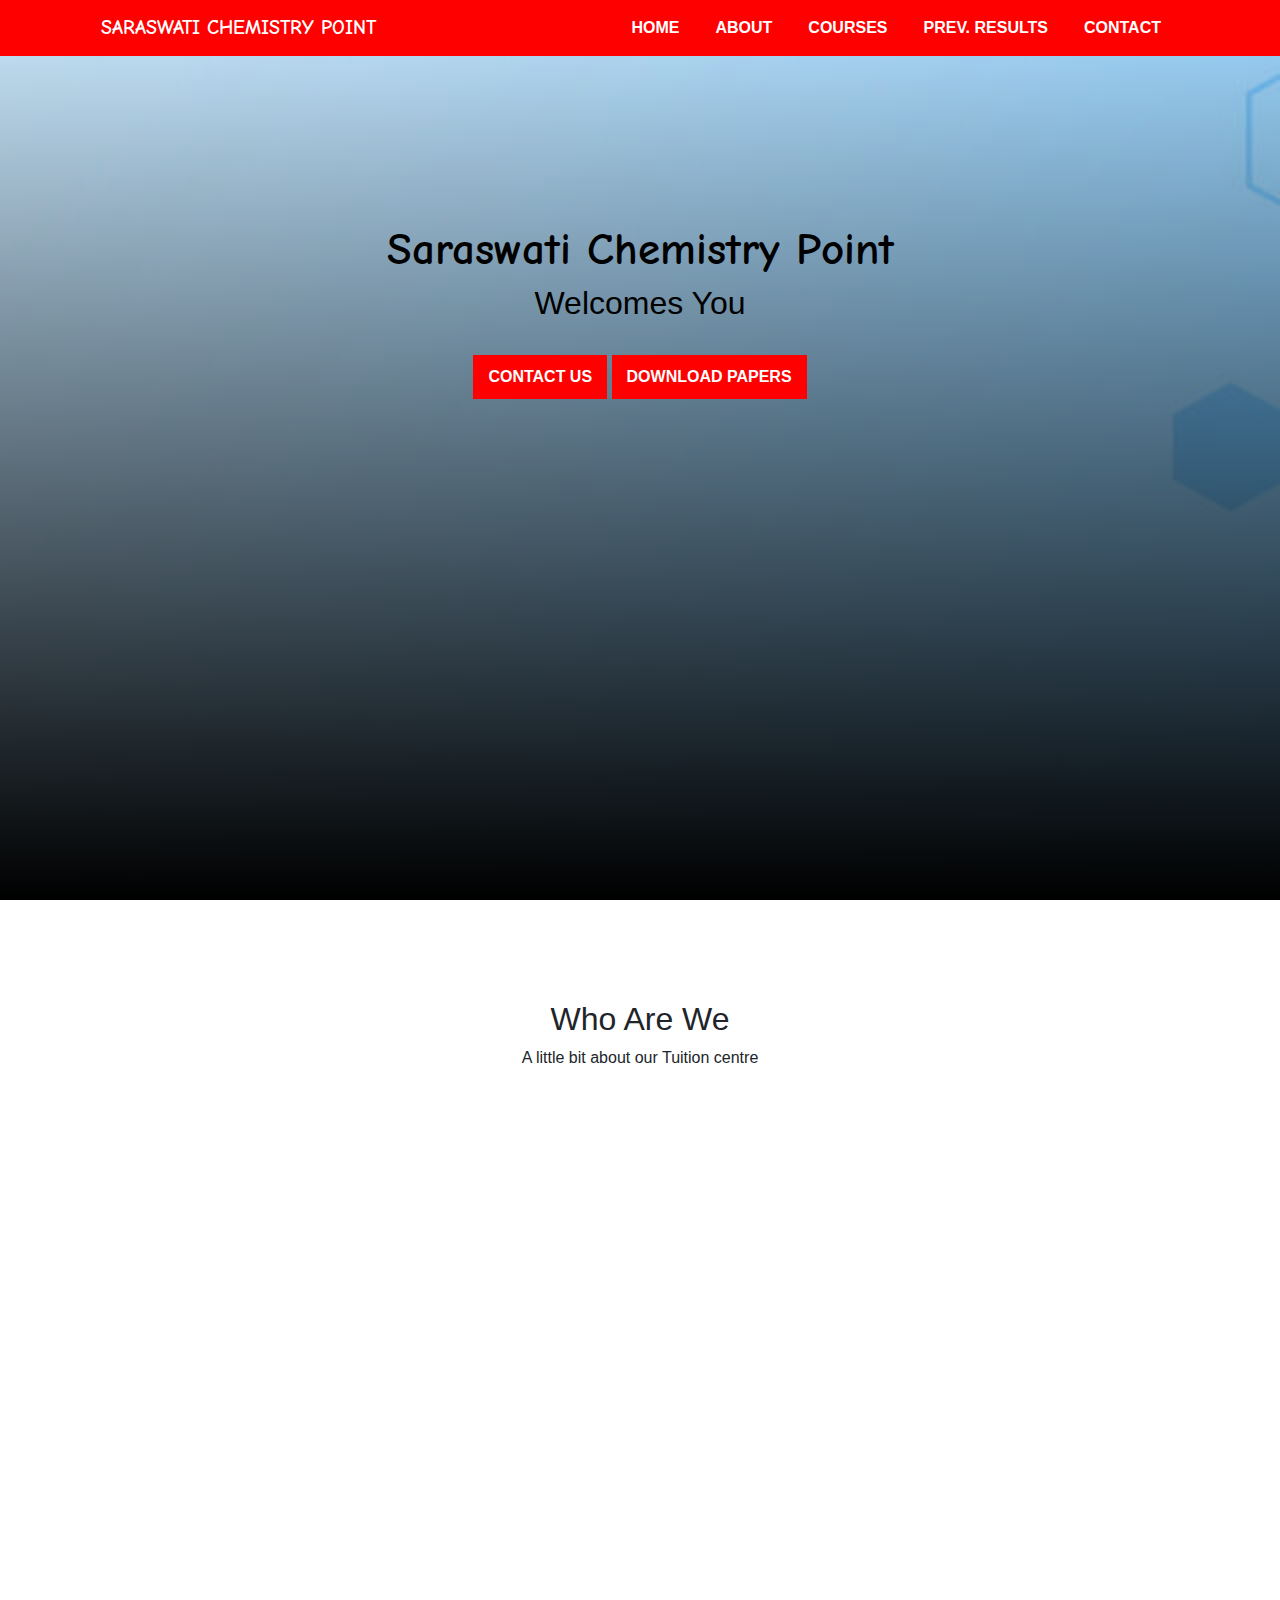
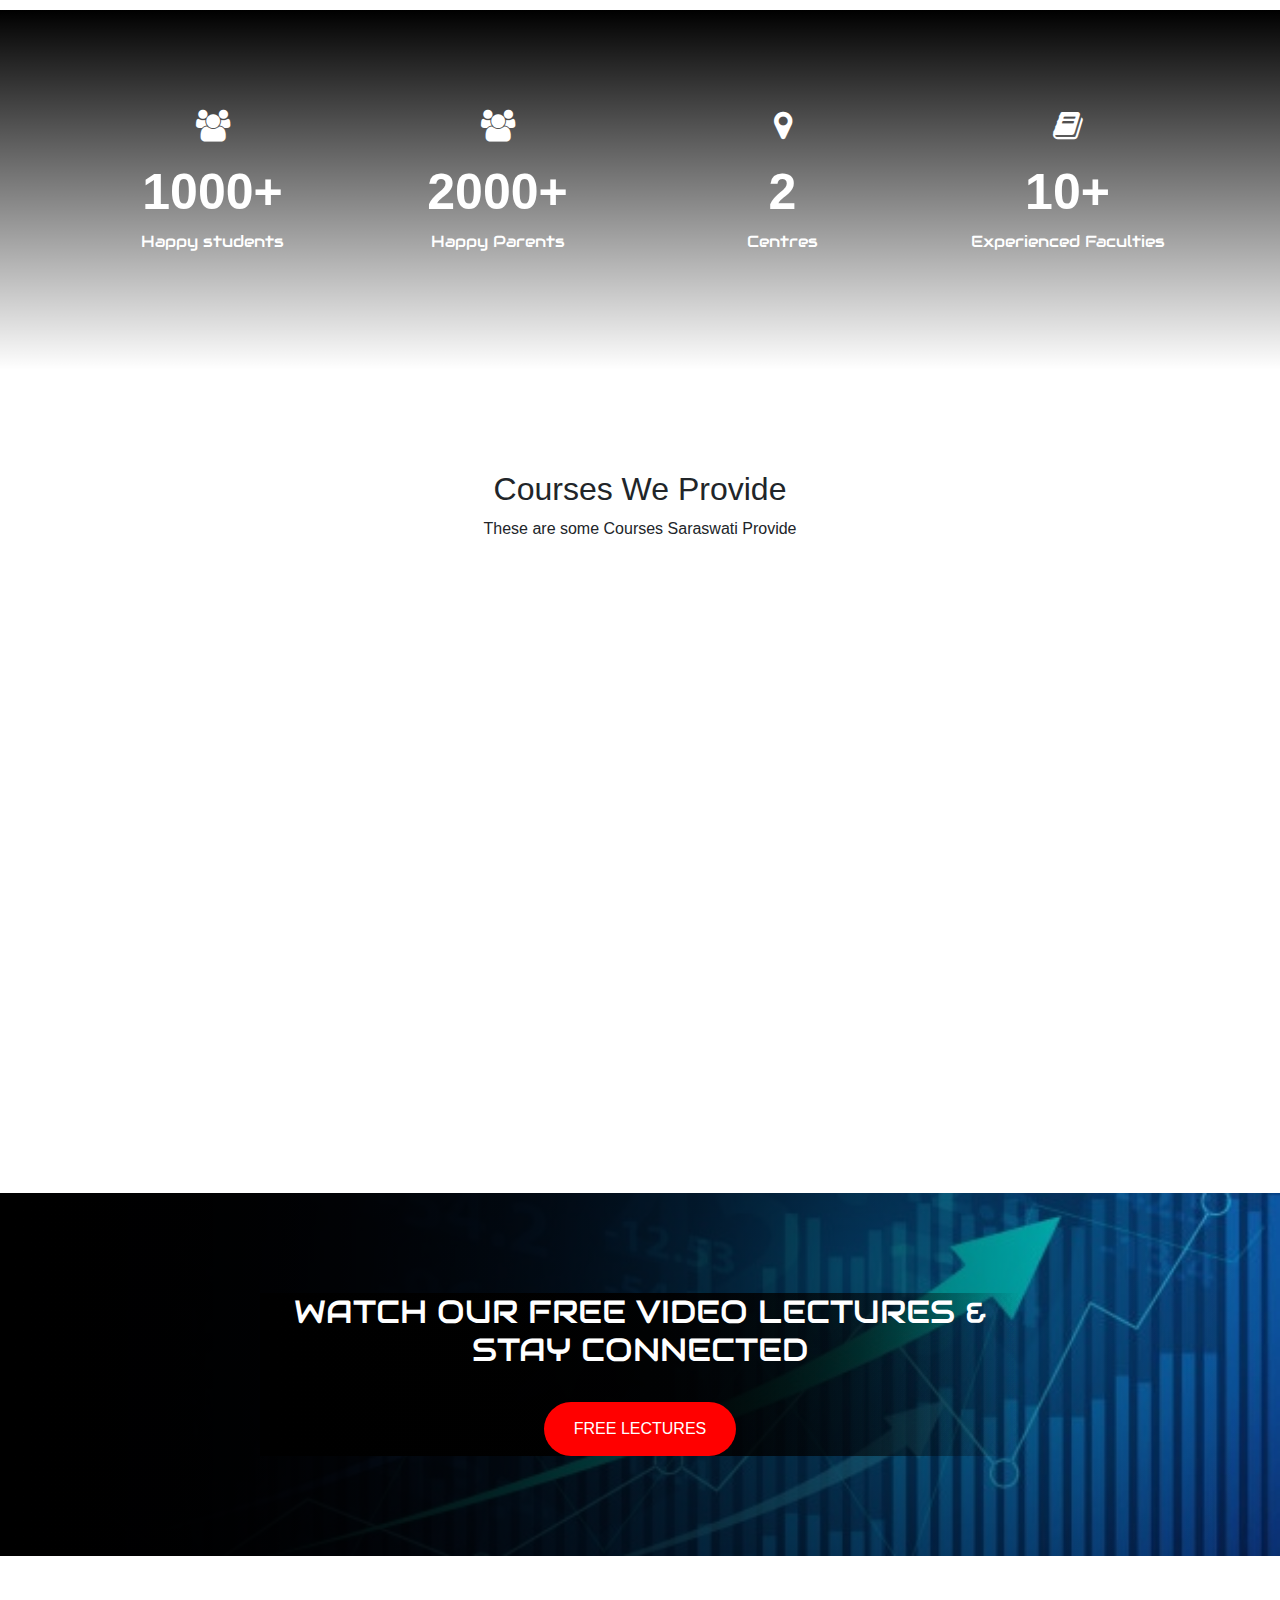
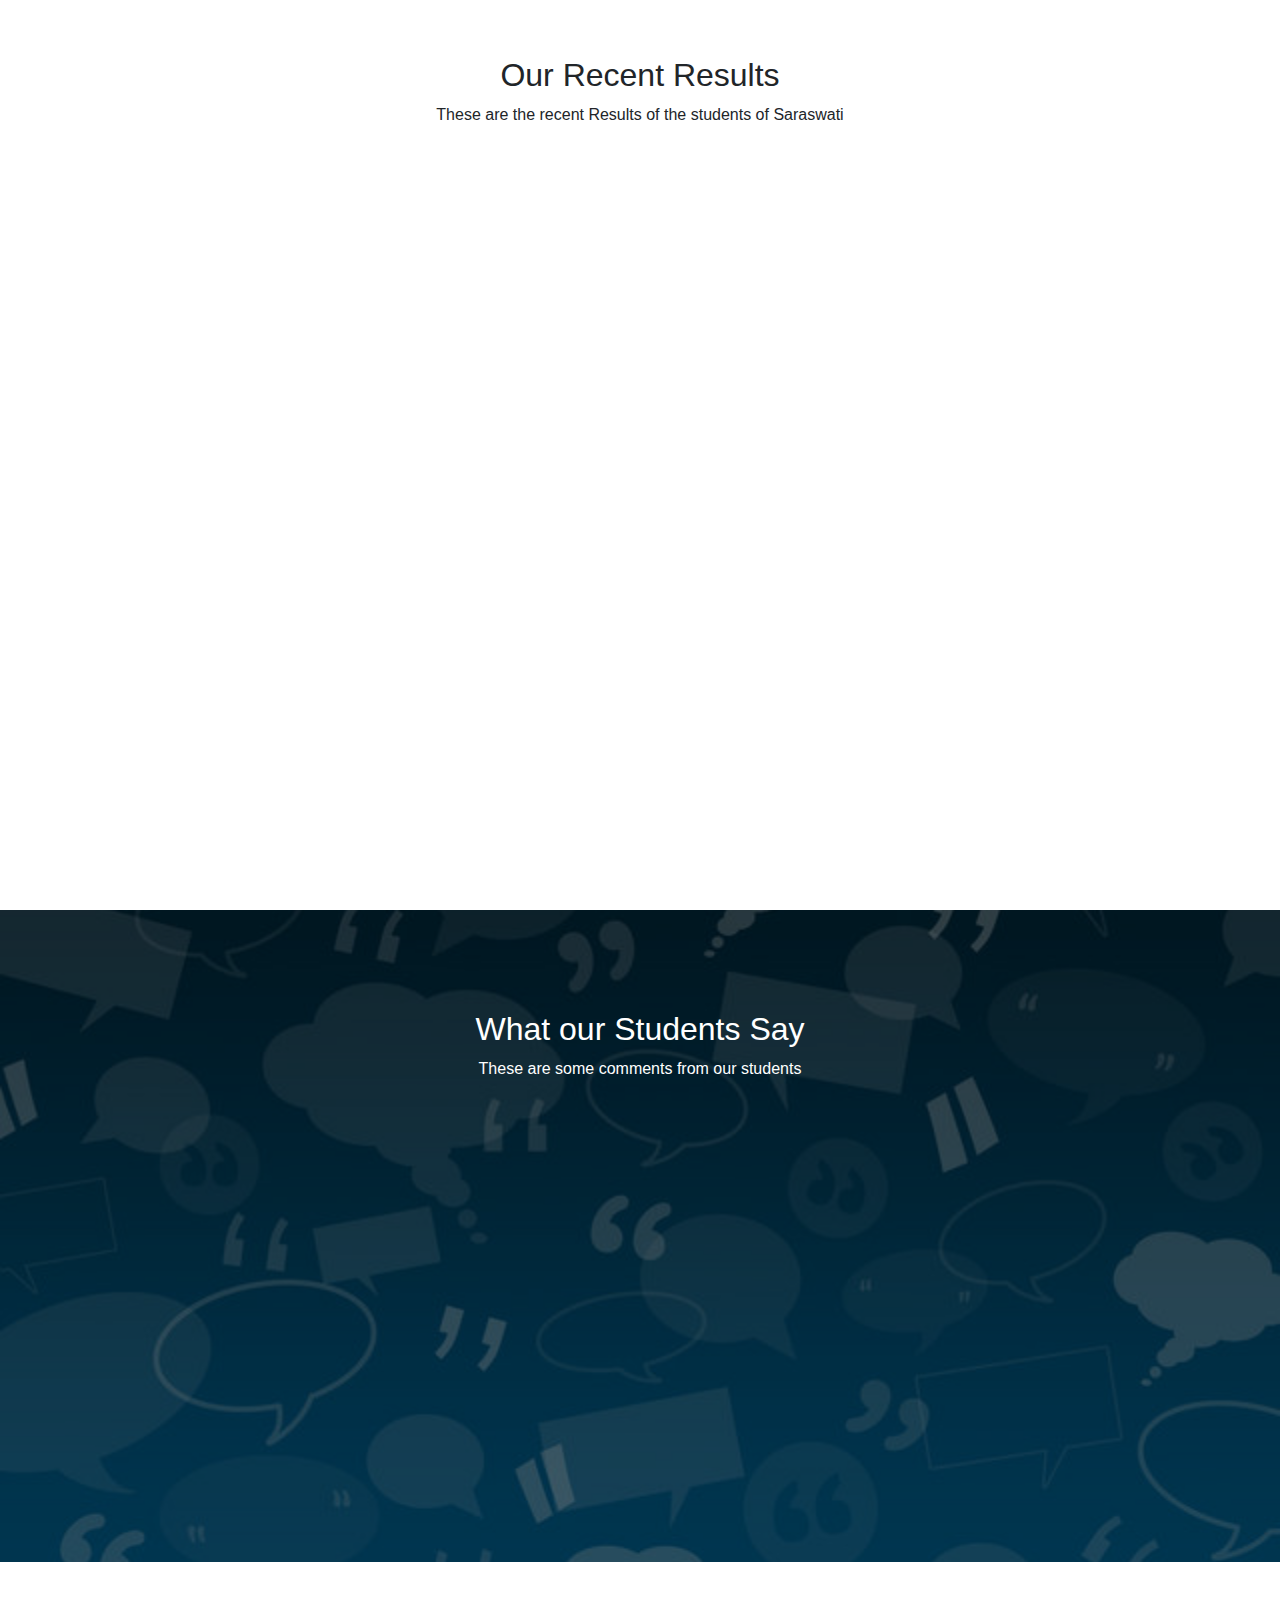
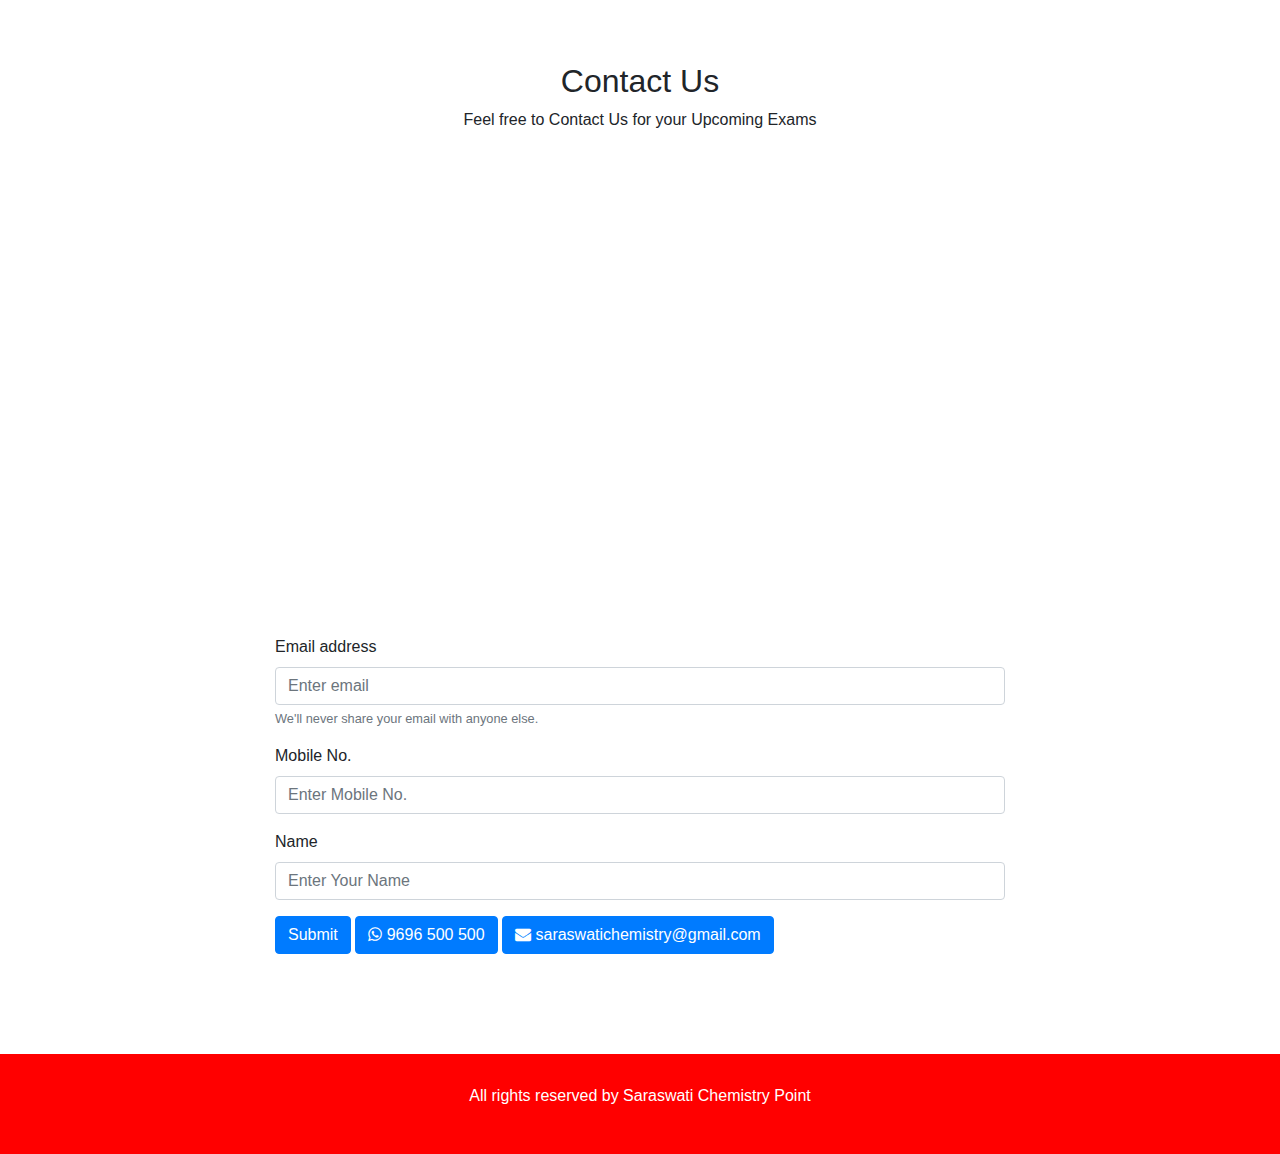
<file: index.html>
<!DOCTYPE html>
<html :lang="eng">
<head>
    <title>Saraswati</title>
    <meta charset="UTF-8">
    <link rel="stylesheet" href="indexdesign.css">
    <link href="https://fonts.googleapis.com/css2?family=Poppins:wght@400;700;900&display=swap" rel="stylesheet">
    <link href="https://fonts.googleapis.com/css2?family=Audiowide&display=swap" rel="stylesheet">
    <link href="https://fonts.googleapis.com/css2?family=Comic+Neue:wght@700&display=swap" rel="stylesheet">
    <link rel="stylesheet" href="https://stackpath.bootstrapcdn.com/bootstrap/4.3.1/css/bootstrap.min.css">
    <link rel="stylesheet" href="https://cdnjs.cloudflare.com/ajax/libs/animate.css/3.7.0/animate.min.css">
    <link rel="stylesheet" href=https://stackpath.bootstrapcdn.com/font-awesome/4.7.0/css/font-awesome.min.css>
</head>

<body>


    <div class="nav-area fixed-top">
        <div class="container">
            <nav class="navbar navbar-expand-lg navbar-light w-100">
                <a class="navbar-brand" href="#">Saraswati Chemistry Point</a>
                <button class="navbar-toggler" type="button" data-toggle="collapse" data-target="#navbarSupportedContent" aria-controls="navbarSupportedContent" aria-expanded="false" aria-label="Toggle navigation">
                  <span class="navbar-toggler-icon">
                      <i class="fa fa-bars"></i>
                  </span>
                </button>
              
                <div class="collapse navbar-collapse justify-content-end" id="navbarSupportedContent">
                  <ul class="navbar-nav ">
                        <li class="nav-item active">
                            <a class="nav-link" href="#">Home <span class="sr-only">(current)</span></a>
                        </li>
                        <li class="nav-item">
                            <a class="nav-link" href="#about">About</a>
                        </li>
                        <li class="nav-item">
                            <a class="nav-link" href="#services">Courses</a>
                        </li>
                        <li class="nav-item">
                            <a class="nav-link" href="#portfolio">Prev. Results</a>
                        </li>
                        <li class="nav-item">
                            <a class="nav-link" href="#contact">Contact</a>
                        </li>
                    </ul>
                </div>
              </nav>

        </div>
    </div>

    <div class="slider-area">
        <div class="container">
            <div class="row">
                <div class="col-md-12 col-xs-12">
                    <div class="slider-text">
                        <h1> Saraswati Chemistry Point</h1>
                        <h2> Welcomes You</h2>
                        <p>
                            <a href="#contact">Contact Us</a>
                            <a href="download.html">Download Papers</a>
                        </p>
                        </h1>
                    </div>
                </div>
            </div>
        </div>
    </div>

    <div id="about" class="about-area section-padding">
        <div class="container">
            <div class="row">
                <div class="col-md-12 col-sm-12 col-xs-12 text-center">
                    <div class="section-header">
                        <h2>Who Are We</h2>
                        <p>A little bit about our Tuition centre</p>
                    </div>
                </div>
            </div>

            <div class="row">
                <div class="col-xl-6 col-lg-6 col-md-12 col-sm-12 col-xs-12">
                    <div class="about-img wow annimated fadeInDown" data-wow-delay="0.2s">
                        <img src="about-img.jpg" alt="">
                    </div>
                </div>
                <div class="col-xl-6 col-lg-6 col-md-12 col-sm-12 col-xs-12">
                    <div class="item-text wow annimated slideInRight" data-wow-delay="0.2s">
                        <h4>About Saraswati</h4>
                        <p id="abouttext">The institute was established with the aim to provide dependable guidance for students preparing for CBSE
                            examination as well as other Entrance examinations with a view to enable them to secure their career in life.
                            Our primary aim is to provide holistic education not only covering the prescribed syllabus but also enabling the
                            students to gain experience and to face other challenges of life at ease.
                            We have been following and striving to improve our system of guidance in such a way that it provides the students
                            with equal opportunities to learn and bring out the best in a student so that he can complete successfully in any
                            exam.</p> 
                    </div>
                </div>
            </div>
        </div>
    </div>

    <div class="stats-area section-padding">
        <div class="container">
            <div class="row">
                <div class="col-md-3">
                    <div class="single-stats">
                        <i class="fa fa-users fa-2x"></i>
                        <h2>1000+</h2>
                        <p>Happy students</p>
                    </div>
                </div>
                <div class="col-md-3">
                    <div class="single-stats">
                        <i class="fa fa-users fa-2x"></i>
                        <h2>2000+</h2>
                        <p>Happy Parents</p>
                    </div>
                </div><div class="col-md-3">
                    <div class="single-stats">
                        <i class="fa fa-map-marker fa-2x"></i>
                        <h2>2</h2>
                        <p>Centres</p>
                    </div>
                </div><div class="col-md-3">
                    <div class="single-stats">
                        <i class="fa fa-book fa-2x"></i>
                        <h2>10+</h2>
                        <p>Experienced Faculties</p>
                    </div>
                </div>
            </div>
        </div>
    </div>
    
    <div id="services" class="services-area section-padding">
        <div class="container">
            <div class="row">
                <div class="col-md-12 col-sm-12 col-xs-12 text-center">
                    <div class="section-header">
                        <h2>Courses We Provide</h2>
                        <p>These are some Courses Saraswati Provide</p>
                    </div>
                </div>
            </div>
            <div class="row">
                <div class="col-lg-4 col-md-6">
                    <div class="single-service wow annimated fadeInLeft" data-wow-delay="0.2s">
                        <i class="fa fa-flask fa-2x"></i>
                        <h2>Class 12th Science</h2>
                        <p>Lorem ipsum dolor sit, amet consectetur adipisicing elit. Itaque Lorem ipsum dolor sit amet.</p>
                    </div>
                </div>
                <div class="col-lg-4 col-md-6">
                    <div class="single-service wow annimated fadeInDown" data-wow-delay="0.4s">
                        <i class="fa fa-flask fa-2x"></i>
                        <h2>Class 10th Science</h2>
                        <p>Lorem ipsum dolor sit, amet consectetur adipisicing elit. Itaque Lorem ipsum dolor sit amet.</p>
                    </div>
                </div>
                <div class="col-lg-4 col-md-6">
                    <div class="single-service wow annimated fadeInRight" data-wow-delay="0.6s">
                        <i class="fa fa-flask fa-2x"></i>
                        <h2>Class 9th Science</h2>
                        <p>Lorem ipsum dolor sit, amet consectetur adipisicing elit. Itaque Lorem ipsum dolor sit amet.</p>
                    </div>
                </div>
                <div class="col-lg-4 col-md-6">
                    <div class="single-service wow annimated fadeInLeft" data-wow-delay="0.8s">
                        <i class="fa fa-car fa-2x"></i>
                        <h2>JEE Preparation</h2>
                        <p>Lorem ipsum dolor sit, amet consectetur adipisicing elit. Itaque Lorem ipsum dolor sit amet.</p>
                    </div>
                </div>
                <div class="col-lg-4 col-md-6">
                    <div class="single-service wow annimated fadeInDown" data-wow-delay="1s">
                        <i class="fa fa-thermometer-empty fa-2x"></i>
                        <h2>NEET Preparation</h2>
                        <p>Lorem ipsum dolor sit, amet consectetur adipisicing elit. Itaque Lorem ipsum dolor sit amet.</p>
                    </div>
                </div>
                <div class="col-lg-4 col-md-6">
                    <div class="single-service wow annimated fadeInRight" data-wow-delay="1.2s">
                        <i class="fa fa-plus fa-2x"></i>
                        <h2>Maths</h2>
                        <p>Lorem ipsum dolor sit, amet consectetur adipisicing elit. Itaque Lorem ipsum dolor sit amet.</p>
                    </div>
                </div>
            </div>
        </div>
    </div>

    <div class="award-area section-padding">
        <div class="container">
            <div class="row">
                <div class="col-md-8 offset-md-2">
                    <div class="single-award">
                        <h2>Watch Our Free Video Lectures & Stay Connected</h2>
                        <a href="https://www.youtube.com/channel/UCkC511jpaPNE_nAN_7SEGZA">Free Lectures</a>
                    </div>
                </div>
            </div>
        </div>
    </div>

    <div id="portfolio" class="portfolio-area section-padding">
        <div class="container">
            <div class="row">
                <div class="col-md-12 col-sm-12 col-xs-12 text-center">
                    <div class="section-header">
                        <h2>Our Recent Results</h2>
                        <p>These are the recent Results of the students of Saraswati </p>
                    </div>
                </div>
            </div>
            <div class="row">
                <div class="col-md-4">
                    <div class="single-work wow annimated fadeInLeft" data-wow-delay="0.2s">
                        <img src="pimg1.jpeg" alt="">
                    </div>
                </div>
                <div class="col-md-4">
                    <div class="single-work wow annimated fadeInDown" data-wow-delay="0.4s">
                        <img src="pimg1.jpeg" alt="">
                    </div>
                </div>
                <div class="col-md-4">
                    <div class="single-work wow annimated fadeInRight" data-wow-delay="0.6s">
                        <img src="pimg1.jpeg" alt="">
                    </div>
                </div>
                <div class="col-md-4">
                    <div class="single-work wow annimated fadeInLeft" data-wow-delay="0.8s">
                        <img src="pimg1.jpeg" alt="">
                    </div>
                </div>
                <div class="col-md-4">
                    <div class="single-work wow annimated fadeInDown" data-wow-delay="1s">
                        <img src="pimg1.jpeg" alt="">
                    </div>
                </div>
                <div class="col-md-4">
                    <div class="single-work wow annimated fadeInRight" data-wow-delay="1.2s">
                        <img src="pimg1.jpeg" alt="">
                    </div>
                </div>
            </div>
        </div>
    </div>

    <div class="testimonial-area section-padding">
        <div class="container">
            <div class="row">
                <div class="col-md-12 col0sm-12 col-xs-12 text-center">
                    <div class="section-header">
                        <h2>What our Students Say</h2>
                        <p>These are some comments from our students</p>
                    </div> 
                </div>
            </div>
            <div class="row">
                <div class="col-lg-4 col-md-12">
                    <div class="single-testi wow annimated fadeInLeft" data-wow-delay="0.2s">
                        <div class="img-area">
                            <img src="bill-gates.jpg" alt="">
                        </div>
                        <h2>Bill Gates</h2>
                        <p>Lorem ipsum dolor sit amet consectetur adipisicing elit. Quibusdam vero dolore nesciunt provident debitis voluptatum magnam, rerum ex fugiat laborum.</p>
                    </div>
                </div>
                <div class="col-lg-4 col-md-12">
                    <div class="single-testi wow annimated fadeInDown" data-wow-delay="0.4s">
                        <div class="img-area">
                            <img src="bill-gates.jpg" alt="">
                        </div>
                        <h2>Bill Gates</h2>
                        <p>Lorem ipsum dolor sit amet consectetur adipisicing elit. Quibusdam vero dolore nesciunt provident debitis voluptatum magnam, rerum ex fugiat laborum.</p>
                    </div>
                </div>
                <div class="col-lg-4 col-md-12">
                    <div class="single-testi wow annimated fadeInRight" data-wow-delay="0.6s">
                        <div class="img-area">
                            <img src="bill-gates.jpg" alt="">
                        </div>
                        <h2>Bill Gates</h2>
                        <p>Lorem ipsum dolor sit amet consectetur adipisicing elit. Quibusdam vero dolore nesciunt provident debitis voluptatum magnam, rerum ex fugiat laborum.</p>
                    </div>
                </div>
             </div>
        </div>
    </div>

    <div id="contact" class="contact-area section-padding">
        <div class="container">
            <div class="row">
                <div class="col-md-12 col-sm-12 col-xs-12 text-center">
                    <div class="section-header">
                        <h2>Contact Us</h2>
                        <p>Feel free to Contact Us for your Upcoming Exams</p>
                    </div>
                </div>
            </div>
            <div class="container">
                <div class="row">
                    <div class="col-md-12 text-center">
                        <iframe  src="https://www.google.com/maps/embed?pb=!1m18!1m12!1m3!1d3499.43816702484!2d77.13542011503796!3d28.706448582388692!2m3!1f0!2f0!3f0!3m2!1i1024!2i768!4f13.1!3m3!1m2!1s0x390d03d3af99956b%3A0x666d25b9ae16d1ca!2sSaraswati%20Chemistry%20Point!5e0!3m2!1sen!2sin!4v1615893908833!5m2!1sen!2sin" width="600" height="450" style="border:0;" allowfullscreen="" loading="lazy"></iframe>
                    </div>
                </div>
            </div>

            <div class="row">
                <div class="col-md-8 offset-md-2">
                    <div class="single-form">
                        <form>
                            <div class="form-group">
                              <label for="exampleInputEmail1">Email address</label>
                              <input type="email" class="form-control" id="exampleInputEmail1" aria-describedby="emailHelp" placeholder="Enter email">
                              <small id="emailHelp" class="form-text text-muted">We'll never share your email with anyone else.</small>
                            </div>
                            <div class="form-group">
                              <label for="exampleInputPassword1">Mobile No.</label>
                              <input type="text" class="form-control" id="exampleInputPassword1" placeholder="Enter Mobile No.">
                            </div>
                            <div class="form-group">
                                <label for="exampleInputPassword1">Name</label>
                                <input type="text" class="form-control" id="exampleInputPassword1" placeholder="Enter Your Name">
                              </div>
                            <button type="submit" class="btn btn-primary">Submit</button>
                            <a class="btn btn-primary" href="https://web.whatsapp.com/"><i class="fa fa-whatsapp"></i>   9696 500 500</a>
                            <a class="btn btn-primary" href="https://gmail.com"><i class="fa fa-envelope"></i>   saraswatichemistry@gmail.com</a>
                          </form>
                    </div>
                </div>
            </div>
           
        </div>
    </div>


    <div class="footer-area">
        <div class="cotainer">
            <div class="row">
                <div class="col-md-12">
                    <p>All rights reserved by Saraswati Chemistry Point</p>
                </div>
            </div>
        </div>
    </div>
    
    
    
    <script src="https://code.jquery.com/jquery-3.3.1.slim.min.js"></script>
    <script src="https://cdnjs.cloudflare.com/ajax/libs/popper.js/1.14.7/umd/popper.min.js"></script>
    <script src="https://stackpath.bootstrapcdn.com/bootstrap/4.3.1/js/bootstrap.min.js"></script>
    <script src="wow.min.js"></script>
    <script>
        new WOW().init();
        </script>
</body>
</file>
<file: indexdesign.css>
*{
    padding: 0;
    margin: 0;
}
body{
    font-family: 'Poppins', sans-serif;

}
html{
    scroll-behavior: smooth;
}
.section-padding{
    padding: 100px 0;
}
.section-header{
    padding-bottom: 30px;
}
.navbar-brand{
    color: #fff !important;
    text-transform: uppercase;
    font-weight: bold;
    font-family: 'Comic Neue', cursive;
}
.nav-area{
    background: red;
}
.navbar-nav .nav-link{
    padding-left: 0;
    padding-right: 0;
    color: #fff !important;
    font-weight: bold;
}
.nav-item{
    color: #fff;
    padding: 0px 10px;
    text-transform: uppercase;
}

/*slider area*/

.slider-area{
    background-image: url(home-banner3.jpg);
    -webkit-background-size:cover;
    background-size: cover;
    background-position: center center;
    height: 100vh;
    color: #fff;
    position: relative;
}
.slider-area::before{
    content: '';
    position: absolute;
    width: 100%;
    height: 100%;
    top: 0;
    left: 0;
    background: linear-gradient(360deg, #000, transparent);
}
.slider-text h1{
    font-family: 'Comic Neue', cursive;
    font-size: 45px;
    font-weight: bold;
    
}
.slider-text a{
    padding: 10px 15px;
    background-color: red;
    color: #fff;
    display: inline-block;
    margin-top: 25px;
    text-transform: uppercase;
    text-decoration: none;
    font-weight: bold;
}
.slider-text{
    text-align: center;
    padding-top: 20%;
    color: black;
}
/*about area*/
.about-img img{
    width: 75%;
    
}
.item-text{
    padding-left: 15px;
    font-size: larger;
    text-align: justify;
    
}
.about-img{
    padding-right: 15px;
}
.item-text h4{
    margin-bottom: 30px;
    text-align: center;
}

/*stats area*/
.stats-area{
    background-image: url(stats-pic.jpg);
    background-attachment: fixed;
    -webkit-background-size:cover;
    background-size: cover;
    background-position: center center;
    position: relative;
    z-index: 1;
}
.stats-area::before{
    content: '';
    position: absolute;
    width: 100%;
    height: 100%;
    top: 0;
    left: 0;
    background: linear-gradient(180deg, #000,transparent);  
    z-index: -1;
}
.single-stats{
    color: #fff;
    text-align: center;
}
.single-stats i{
    margin-bottom: 20px;
}
.single-stats h2{
    font-weight: bold;
    font-size: 50px;
}
.single-stats p{
    font-family: 'audiowide', cursive;
}

/*service area*/
.services-area{
    text-align: center;
}
.single-service{
    border: 1px solid #ddd;
    padding: 30px 20px;
    margin-bottom: 15px;
}
.single-service h2{
    margin: 15px 0;
    font-size: 20px;
    text-transform: uppercase;
    font-weight: bold;
}
.single-service:hover{
    background: red;
    color: #fff;
    transition: .6s;
}
/*award area*/
.award-area{
    position: relative;
    background-image: url(stats-pic.jpg);
    -webkit-background-size:cover;
    background-size: cover;
    background-position: center center;
    z-index: 1;
    text-align: center;
    
}
.award-area ::before{
    position: absolute;
    content: '';
    top: 0;
    left: 0;
    width: 100%;
    height: 100%;
    background: linear-gradient(90deg, #000, transparent);
    z-index: -1;
}
.single-award h2{
    color: #fff;
    text-transform: uppercase;
    font-family: 'audiowide', cursive;
}
.single-award a{
    text-decoration: none;
    display: inline-block;
    background: red;
    color: #fff;
    padding: 15px 30px;
    margin-top: 25px;
    border-radius: 50px;
    text-transform: uppercase;
}

/*portfolio area*/
.single-work img{
    width: 100%;
}
.single-work{
    margin-bottom: 30px;
}
.portfolio-area .section-padding{
    padding-bottom: 30px;
}

/*testimonial area*/
.testimonial-area{
    background-image: url(testimonial-img.jpg);
    position: relative;
    -webkit-background-size:cover;
    background-size: cover;
    background-position: center center;
    z-index: 1;
}
.testimonial-area:before{
    content: '';
    position: absolute;
    top: 0;
    left: 0;
    width: 100%;
    height: 100%;
    background: rgba(0, 0, 0, 0.5);
    z-index: -1;
}
.single-testi{
    text-align: center;
}
.img-area{
    width: 100px;
    height: 100px;
    display: inline-block;
    border-radius: 50%;
    overflow: hidden;
}
.img-area img{
    width: 100%;
}
.single-testi{
    text-align: center;
    border: 1px solid #fff;
    color: #fff;
    padding: 15px 40px;
}
.testimonial-area .section-header{
    color: #fff;
}
.single-testi h2{
    font-family: 'audiowide', cursive;
    margin: 15px 0;
    font-size: 25px;
     
}
/*footer area*/
.footer-area{
    background: red;
    color: #fff;
    padding: 30px 0;
    text-align: center;
}

@media only screen and (min-width: 768px) and (max-width: 991px){
    .section-header h2{
        font-size: 35px;
        font-weight: bold;
    }
    .navbar-toggler-icon i.fa{
        color: #fff;
    }
    .slider-text{
        padding-top: 70%;
    }
    .about-img{
        padding-right: 0;
        margin-bottom: 30px;
    }
    .item-text{
        padding-left: 0;
    }

    .single-stats h2{
        font-size: 30px;
    }
    .single-stats p{
        font-size: 14px;
    }
    .single-testi{
        margin-bottom: 15px;
    }

}

@media only screen and (max-width: 767px){
    .section-header h2{
        font-size: 22px;
        font-weight: bold;
    }
    .navbar-toggler-icon i.fa{
        color: #fff;
    }
    .slider-text h1{
        font-size: 22px;

    }
    .slider-text{
        padding-top: 65%;
    }
    .slider-text h2{
        font-size: 20px;
    }
    .slider-text a{
        padding: 5px 10px;
        font-size: 14px;
    }

    .item-text{
        margin-top: 30px;
    }
    .item-text h4{
        margin-bottom: 30px;
        font-size: 20px;
    }
    .about-img{
        padding-right: 0;
    }
    .item-text{
        padding-left: 0;
    }
    .single-stats h2{
        font-size: 30px;
    }

    .single-award h2{
        font-size: 18px;
        line-height: 35px;
    }
    .single-award a{
        padding: 5px 15px;
        font-size: 14px;
    }

    .single-testi{
        padding: 15px 10px;
        margin-bottom: 15px;
    }
}
</file>
